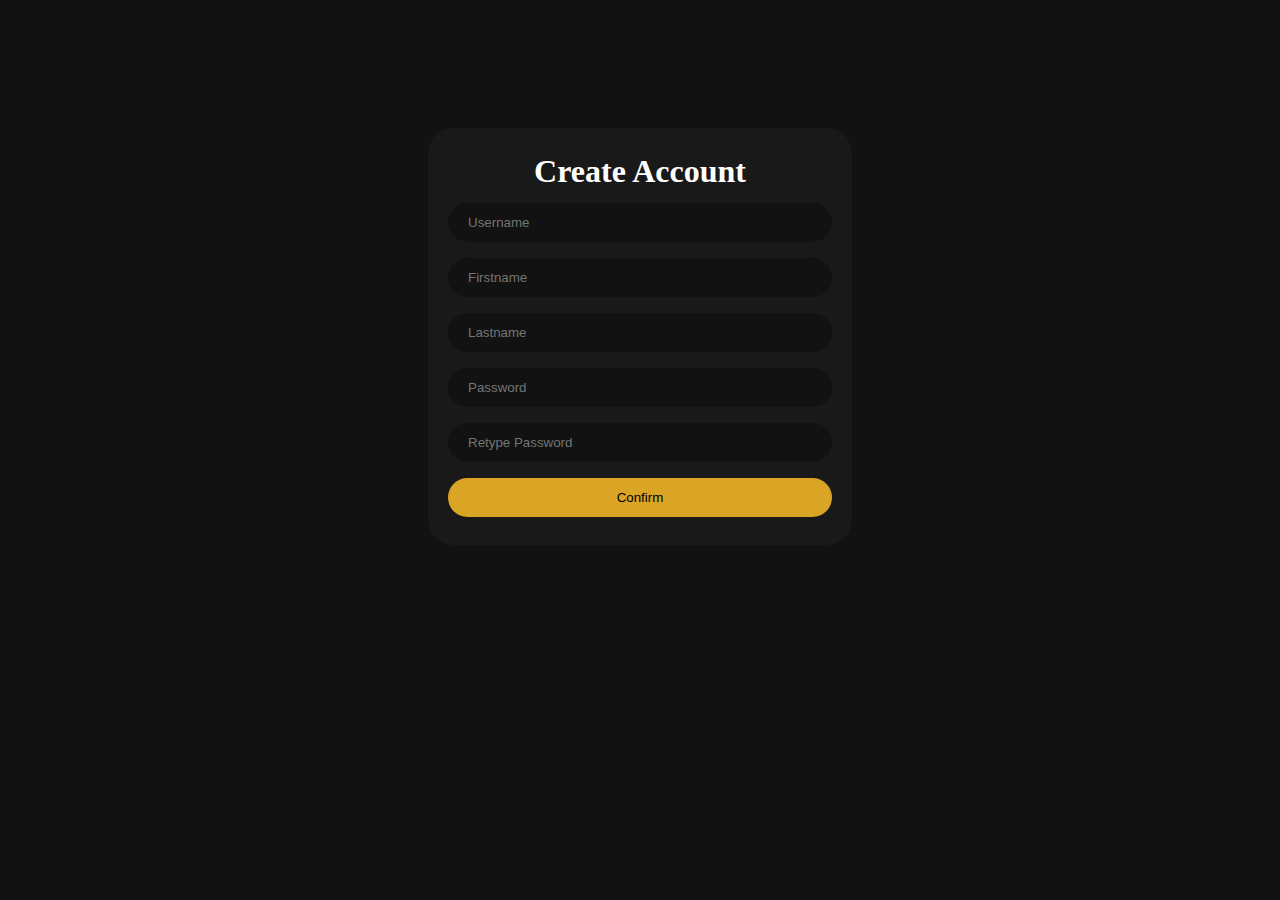
<file: website2/index.html>
<!DOCTYPE html>
<html lang="en">
<head>
    <meta charset="UTF-8">
    <meta http-equiv="X-UA-Compatible" content="IE=edge">
    <meta name="viewport" content="width=device-width, initial-scale=1.0">
    <link rel="stylesheet" href="style.css">
    <title>Website 2</title>
</head>
<body>
    <div class="form-container">
        <h1>Create Account</h1>
        <form action="">
            <input type="text" placeholder="Username">
            <input type="text" placeholder="Firstname">
            <input type="text" placeholder="Lastname">
            <input type="password" placeholder="Password">
            <input type="password" placeholder="Retype Password">
            <input type="submit" value="Confirm">
        </form>
    </div>
</body>
</html>
</file>
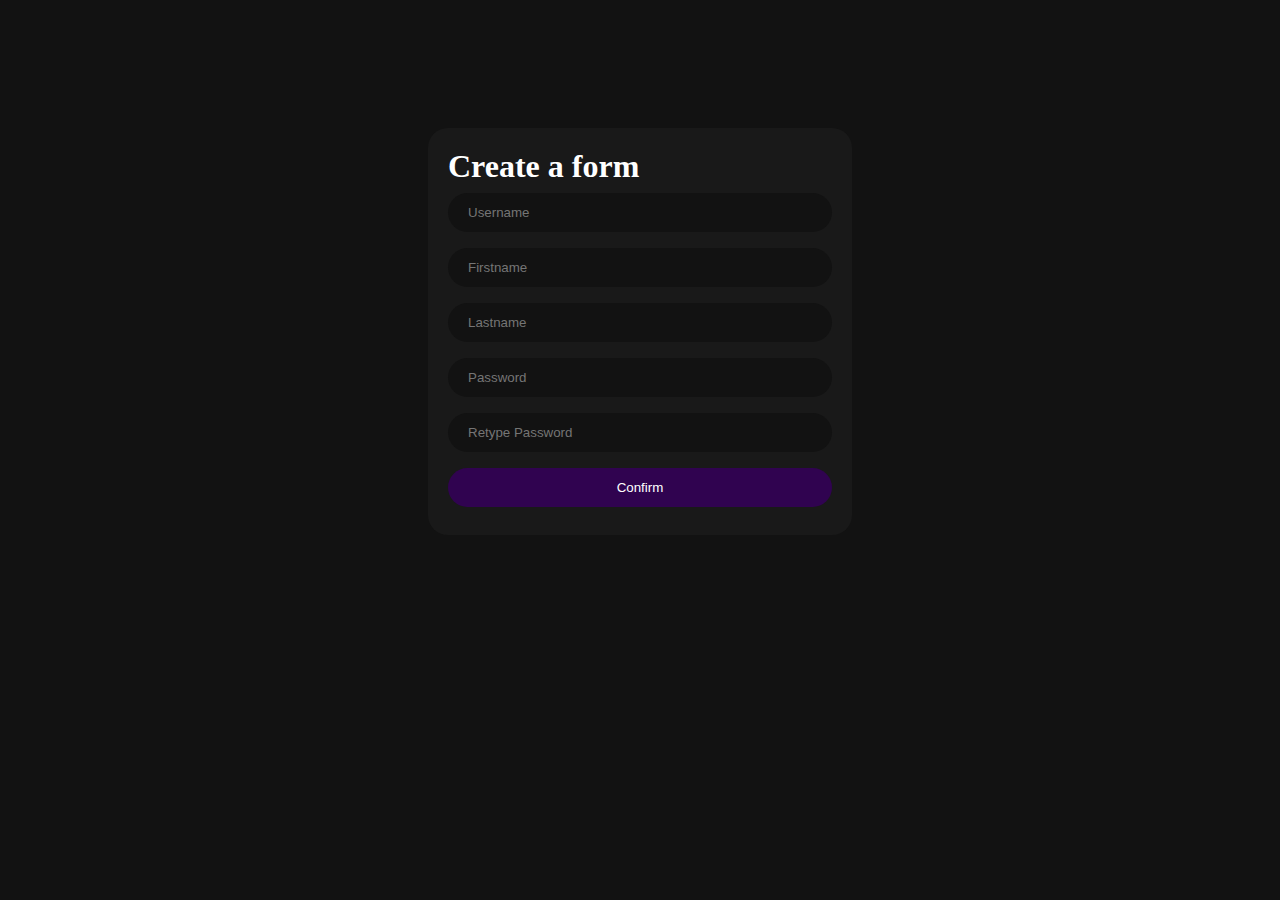
<file: website3/index.html>
<!DOCTYPE html>
<html lang="en">
<head>
    <meta charset="UTF-8">
    <meta http-equiv="X-UA-Compatible" content="IE=edge">
    <meta name="viewport" content="width=device-width, initial-scale=1.0">
    <link rel="stylesheet" href="style.css">
    <title>Website 3</title>
</head>
<body>
    <div class="form-container">
        <h1>Create a form</h1>
        <form action="">
            <input type="text" placeholder="Username">
            <input type="text" placeholder="Firstname">
            <input type="text" placeholder="Lastname">
            <input type="password" placeholder="Password">
            <input type="password" placeholder="Retype Password">
            <input type="submit" value="Confirm">
        </form>
    </div>
</body>
</html>
</file>
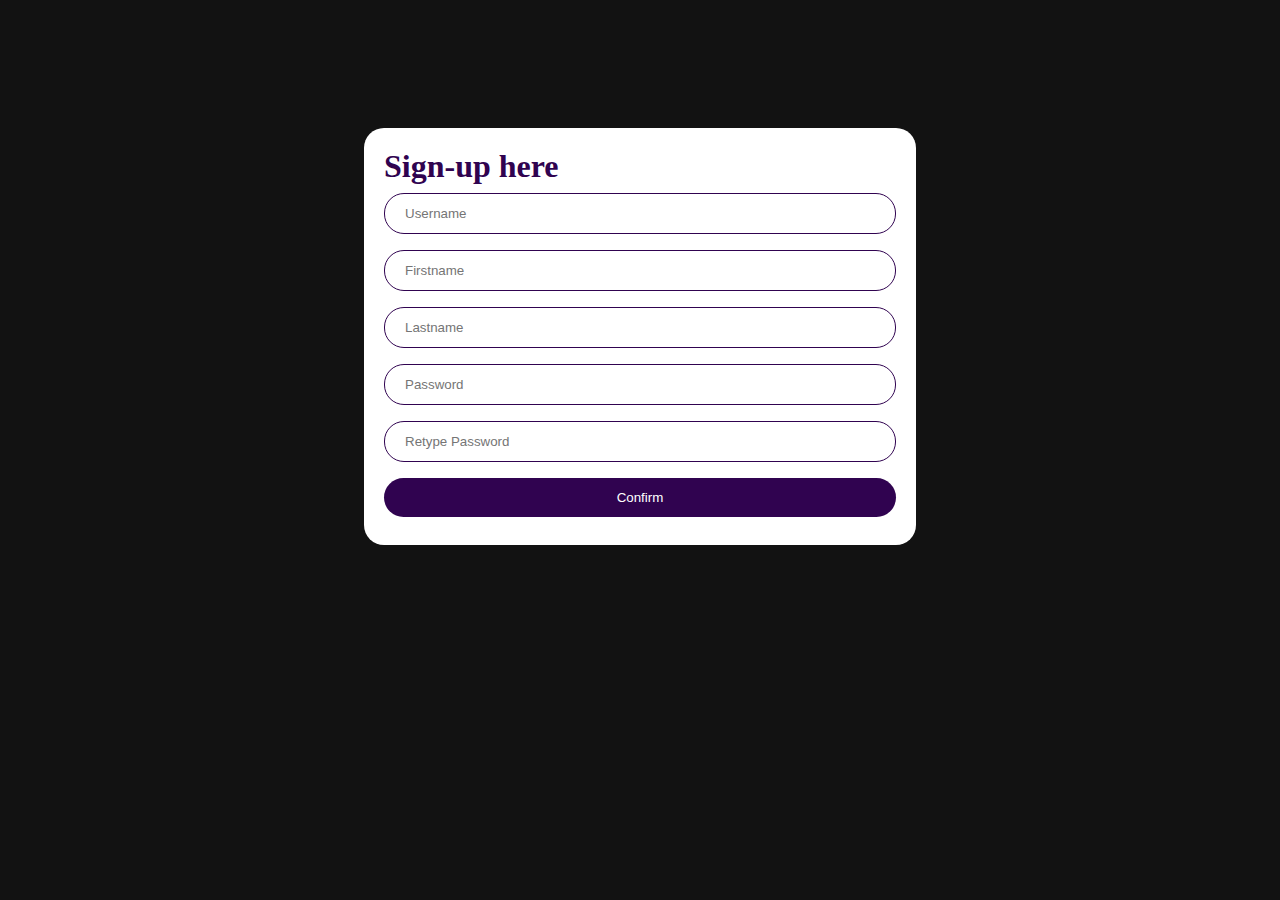
<file: website4/index.html>
<!DOCTYPE html>
<html lang="en">
<head>
    <meta charset="UTF-8">
    <meta http-equiv="X-UA-Compatible" content="IE=edge">
    <meta name="viewport" content="width=device-width, initial-scale=1.0">
    <link rel="stylesheet" href="style.css">
    <title>Website 4</title>
</head>
<body>
    <div class="form-container">
        <h1>Sign-up here</h1>
        <input type="text" placeholder="Username">
        <input type="text" placeholder="Firstname">
        <input type="text" placeholder="Lastname">
        <input type="password" placeholder="Password">
        <input type="password" placeholder="Retype Password">
        <input type="submit" value="Confirm">
    </div>
</body>
</html>
</file>
<file: website2/style.css>
*{
    margin: 0px;
    padding: 0px;
}

body{
    background-color: #121212;
}
.form-container{
  margin: 10% auto;
  width: 30%; 
  padding: 20px;
  background-color: rgb(25, 25, 25);
  border-radius: 25px;
    
}
.form-container h1{
    color: white;
    font-family: "Century Gothic", "sans-serif";
    text-align: center;
    margin: 5px auto;
}

.form-container input[type="text"], input[type="password"]
{
    width: 100%;
    padding: 12px 20px;
    margin: 8px 0;
    background-color: #121212;
    display: inline-block;
    box-sizing: border-box;
    color: white;
    border: none;
    border-radius: 25px;
}

.form-container input[type="submit"]{
    width: 100%;
    margin: 8px 0;
    padding: 12px 20px;
    border: none;
    border-radius: 25px;
    color: black;
    background-color: #DAA425;
    padding: 12px 20px;
    
}

.form-container input[type="text"]:hover, input[type="password"]:hover{
    border: 1px solid #DAA425;
}
</file>
<file: website3/style.css>
*{
    margin: 0px;
    padding: 0px;
}

body{
    background-color: #121212;
}

.form-container h1{
    font-family: "Century Gothic", "sans-serif";
    color: white;
}

.form-container{
    margin: 10% auto;
    padding: 20px;
    width: 30%;
    border-radius: 20px;
    background-color: #191919;
}

.form-container input[type="text"], input[type="password"]
{
    width: 100%;
    padding: 12px 20px;
    margin: 8px 0;
    background-color: #121212;
    box-sizing: border-box;
    color: white;
    border: none;
    border-radius: 25px;
}

.form-container input[type='submit']
{
    width: 100%;
    padding: 12px 20px;
    margin: 8px 0;
    border: none;
    border-radius: 25px;
    background-color: #300350;
    color: white;
}

.form-container input[type='submit']:hover{
    background-color: #DAA425;
    color: #121212;
}
</file>
<file: website4/style.css>
*{
    margin: 0px;
    padding: 0px;
}
body{
    background-color: #121212;
}
.form-container h1{
    color: #300350;
}
.form-container{
    margin: 10% auto;
    width: 40%;
    padding: 20px;
    background-color: #ffffff;
    border-radius: 20px;

}

.form-container input[type="text"], input[type="password"]
{
    width: 100%;
    padding: 12px 20px;
    margin: 8px 0px;
    display: inline-block;
    box-sizing: border-box;
    border: 1px solid #300350;
    color: #300350;
    border-radius: 20px;
}

.form-container input[type="submit"]
{
    width: 100%;
    padding: 12px 20px;
    margin: 8px 0px;
    display: inline-block;
    box-sizing: border-box;
    border: none;
    background-color: #300350;
    color: #ffffff;
    border-radius: 20px;
}

.form-container input[type="submit"]:hover
{
    background-color: #DAA425;
    color: #121212;
}
</file>
